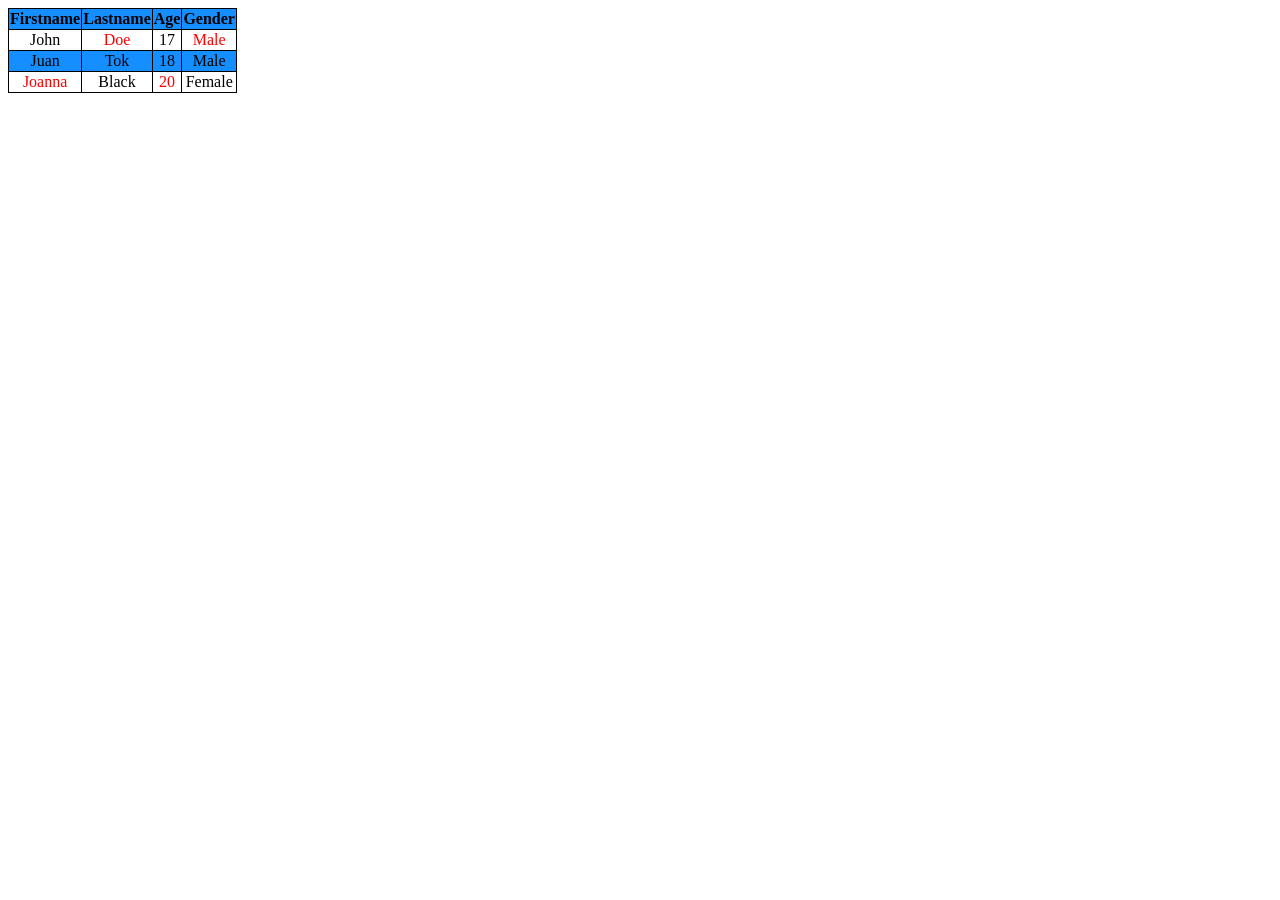
<file: Lab 3/index.html>
<!DOCTYPE html>
<html lang="en">
<head>
    <meta charset="UTF-8">
    <meta name="viewport" content="width=device-width, initial-scale=1.0">
    <link rel="stylesheet" href="style.css">
    <title>SET B</title>
</head>
<body>
    <table>
        <thead>
                <tr>
                    <th>Firstname</th>
                    <th>Lastname</th>
                    <th>Age</th>
                    <th>Gender</th>
                </tr>
            <tr>
                <td>John</td>
                <td style = "color: red">Doe</td>
                <td>17</td>
                <td style = "color: red">Male</td>
            </tr>
             <tr style = "background-color: rgb(21, 142, 255);">
                <td>Juan</td>
                <td>Tok</td>
                <td>18</td>
                <td>Male</td>
            </tr> <tr>
                <td style = "color: red">Joanna</td>
                <td>Black</td>
                <td style = "color: red">20</td>
                <td>Female</td>
            </tr>
        </thead>
    </table>
    
</body>
</html>
</file>
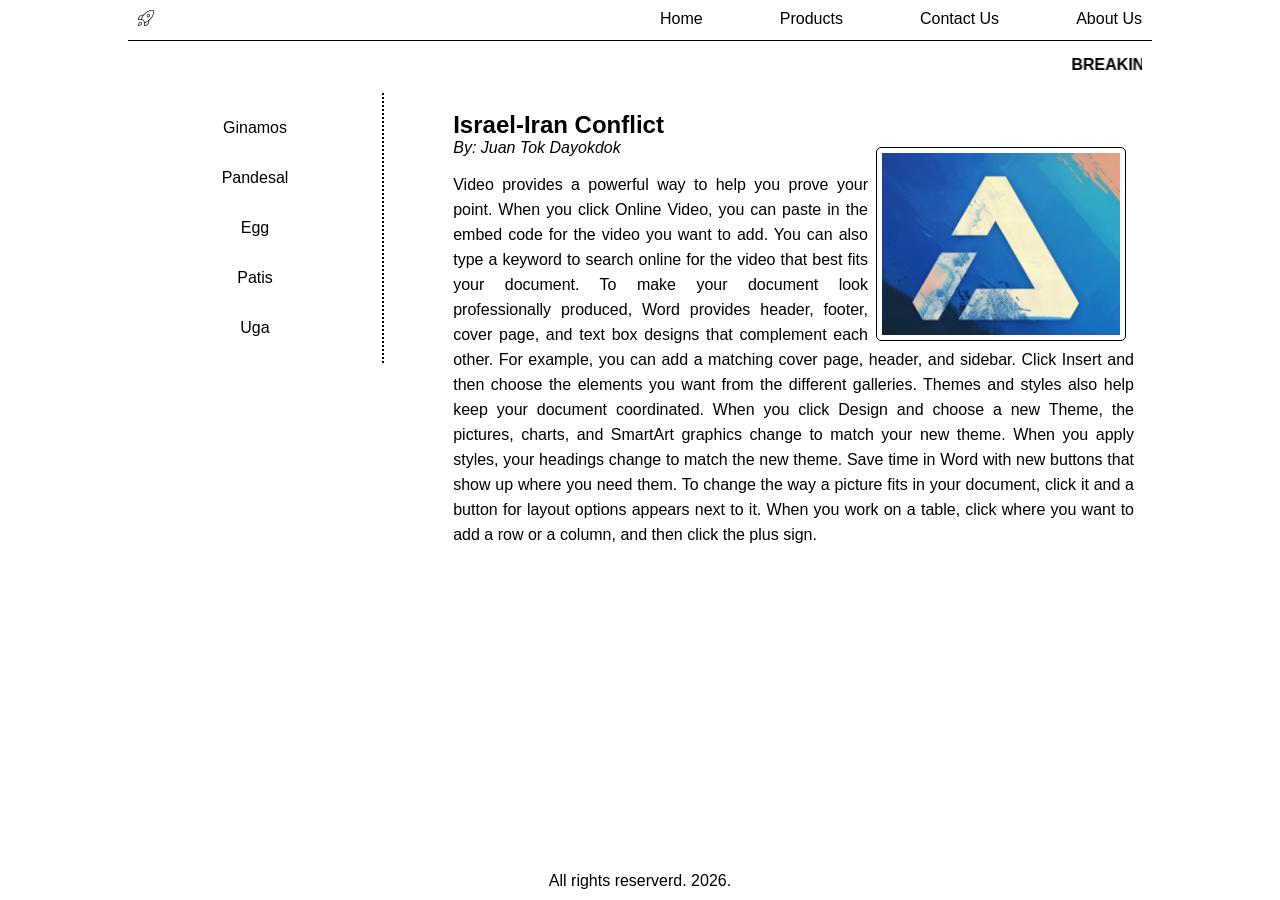
<file: Lab 4/index.html>
<!DOCTYPE html>
<html lang="en">

<head>
    <meta charset="UTF-8">
    <meta name="viewport" content="width=device-width, initial-scale=1.0">
    <title>Document</title>
    <link rel="stylesheet" href="styles.css">
</head>

<body>
    <div id="container">
        <div id="nav-links">
            <div id="logo"><img src=" rocket-lunch.png"></div>
            <div id="nav">
                <a href="">Home</a>
                <a href="">Products</a>
                <a href="">Contact Us</a>
                <a href="">About Us</a>
            </div>
        </div>
        <div id="banner">
            <marquee><b>BREAKING NEWS:</b> Philippines stocks has gone lowest in Philippine Economy</marquee>
        </div>
        <div id="main">
            <div id="side">
                <ul>
                    <li><a href="www.ginamos.com" target="_blank">Ginamos</a></li>
                    <li>Pandesal</li>
                    <li>Egg</li>
                    <li>Patis</li>
                    <li>Uga</li>
                </ul>
            </div>
            <div id="content">
                <div class="news-content">
                    <h2>Israel-Iran Conflict</h2>
                    <em>By: Juan Tok Dayokdok</em>
                    <div class="news-img"><img class="content-img" src="stocks.png" alt=""></div>
                    <p>Video provides a powerful way to help you prove your point. When you click Online Video, you can
                        paste in the embed code for the video you want to add. You can also type a keyword to search
                        online
                        for the video that best fits your document. To make your document look professionally produced,
                        Word
                        provides header, footer, cover page, and text box designs that complement each other.
                        For example, you can add a matching cover page, header, and sidebar. Click Insert and then
                        choose
                        the elements you want from the different galleries. Themes and styles also help keep your
                        document
                        coordinated. When you click Design and choose a new Theme, the pictures, charts, and SmartArt
                        graphics change to match your new theme.
                        When you apply styles, your headings change to match the new theme. Save time in Word with new
                        buttons that show up where you need them. To change the way a picture fits in your document,
                        click
                        it and a button for layout options appears next to it. When you work on a table, click where you
                        want to add a row or a column, and then click the plus sign.
                    </p>
                </div>
                <div class="clear" style="clear:both;"></div>
            </div>
            <div id="footer">All rights reserverd. 2026.</div>
        </div>

</body>

</html>
</file>
<file: Lab 3/style.css>
*{
    text-align: center;
}

th {
    background-color: rgb(21, 142, 255);
}

table, th, td{
    border: 1px solid black;
    border-collapse: collapse;
}
</file>
<file: Lab 4/styles.css>
* {
  font-family: Arial, Helvetica, sans-serif;
  margin: 0;
  padding: 0;
  box-sizing: border-box;
}
#container {
  width: 80%;
  margin: auto;
}

#logo {
  width: 100%;
  /* background-color: green; */
  padding: 10px;
}
#nav {
  width: 100%;
  padding: 10px;
  display: flex;
  justify-content: space-between;
}

#nav-links {
  display: flex;
  gap: 20px;
  border-bottom: 1px solid black;
}

#nav a {
  color: black;
  text-decoration: none;
}

#nav a:hover {
  text-decoration: underline;
  color: red;
}

#navigation {
  width: 100%;
  background-color: green;
  padding: 10px;
  margin-top: 5px;
}

#banner {
  width: 100%;
  /* background-color: green; */
  padding: 10px;
  margin-top: 5px;
}

#main {
  width: 100%;
  margin-top: 5px;
}

#side {
  width: 25%;
  /* background-color: green; */
  padding: 10px;
  margin-bottom: 5px;
  float: left;
  border-right: 2px dotted black;
  min-height: 60%;
}

#side ul {
  list-style: none;
}

#side ul li {
  line-height: 50px;
  text-align: center;
}

#side ul li:hover {
  background-color: lightgray;
  color: red;
}

#side ul li a {
  text-decoration: none;
  color: black;
}

#content {
  width: 70%;
  /* background-color: gray; */
  padding: 10px;
  float: right;
}

.news-img {
  padding: 8px;
  float: right;
  margin-bottom: -20px;
}

.news-content {
  padding: 8px;
}

.news-img img {
  border: 1px solid black;
  padding: 5px;
  border-radius: 5px;
}

.content-img {
  width: 250px;
}

#content p {
  line-height: 25px;
  padding-top: 15px;
  text-align: justify;
}

#footer {
  margin-top: 5px;
  /* background-color: green; */
  padding: 10px;
  position: fixed;
  bottom: 0;
  width: 80%;
  text-align: center;
}
</file>
